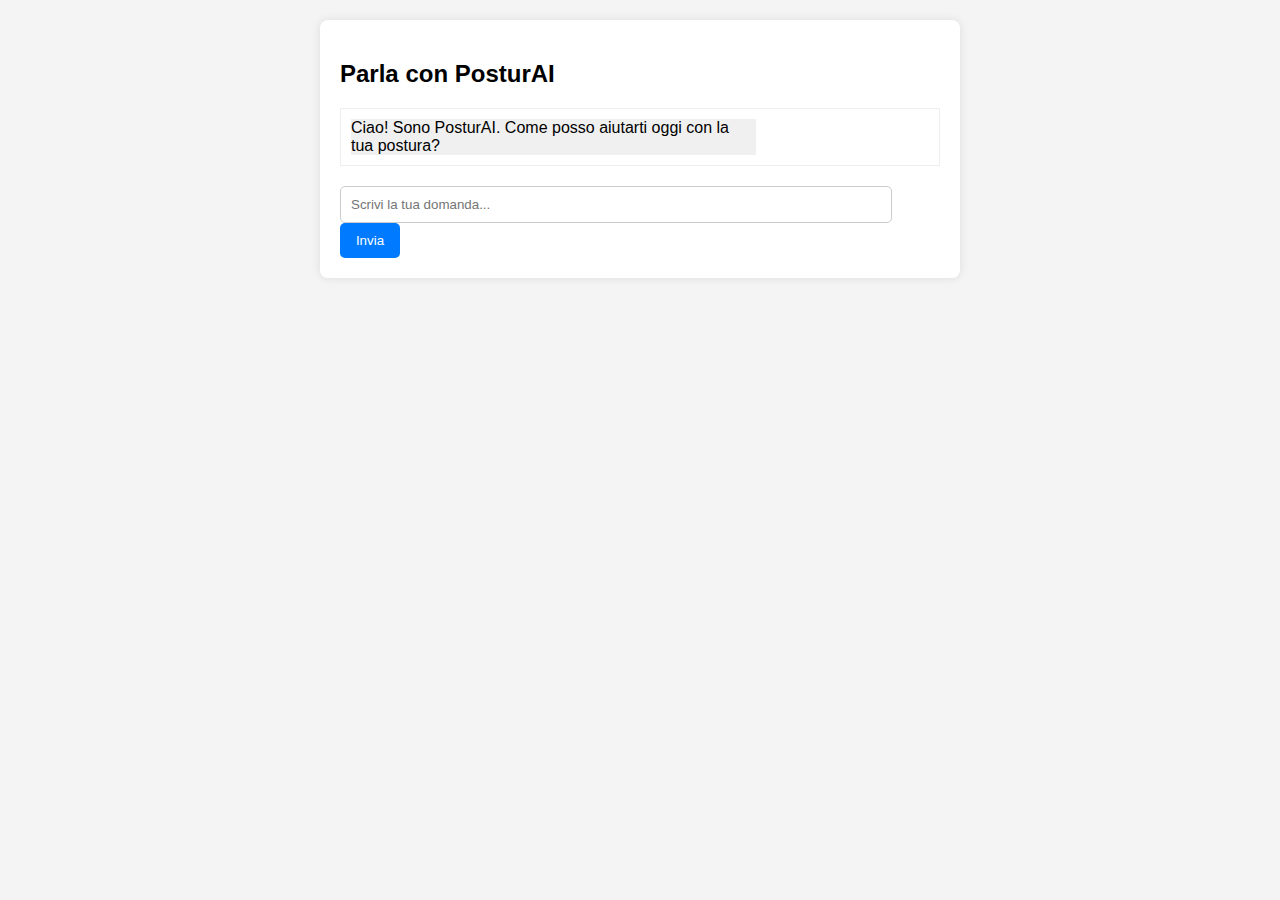
<file: flaskapp/templates/chat_interface.html>
<!DOCTYPE html>
<html lang="it">
<head>
    <meta charset="UTF-8">
    <meta name="viewport" content="width=device-width, initial-scale=1.0">
    <title>PosturAI Chat</title>
    <style>
        body { font-family: sans-serif; margin: 20px; background-color: #f4f4f4; }
        #chatbox { width: 80%; max-width: 600px; margin: auto; background-color: white; border-radius: 8px; box-shadow: 0 0 10px rgba(0,0,0,0.1); padding: 20px; }
        .message { margin-bottom: 15px; padding: 10px; border-radius: 5px; }
        .user-message { background-color: #e1f5fe; text-align: right; margin-left: auto; max-width: 70%; }
        .ai-message { background-color: #f0f0f0; text-align: left; margin-right: auto; max-width: 70%; }
        #userInput { width: calc(100% - 70px); padding: 10px; border: 1px solid #ccc; border-radius: 5px; }
        #sendButton { width: 60px; padding: 10px; background-color: #007bff; color: white; border: none; border-radius: 5px; cursor: pointer; }
        #sendButton:hover { background-color: #0056b3; }
        #messages { max-height: 400px; overflow-y: auto; margin-bottom: 20px; border: 1px solid #eee; padding:10px;}
    </style>
</head>
<body>
    <div id="chatbox">
        <h2>Parla con PosturAI</h2>
        <div id="messages">
            <div class="ai-message">Ciao! Sono PosturAI. Come posso aiutarti oggi con la tua postura?</div>
        </div>
        <div>
            <input type="text" id="userInput" placeholder="Scrivi la tua domanda...">
            <button id="sendButton">Invia</button>
        </div>
    </div>

    <script>
        const messagesDiv = document.getElementById('messages');
        const userInput = document.getElementById('userInput');
        const sendButton = document.getElementById('sendButton');

        async function sendMessage() {
            const question = userInput.value.trim();
            if (!question) return;

            appendMessage(question, 'user');
            userInput.value = ''; // Clear input

            try {
                const response = await fetch('/chat_ai', {
                    method: 'POST',
                    headers: {
                        'Content-Type': 'application/json',
                    },
                    body: JSON.stringify({ question: question }),
                });

                if (!response.ok) {
                    throw new Error(`Errore HTTP: ${response.status}`);
                }

                const data = await response.json();
                appendMessage(data.reply, 'ai');

            } catch (error) {
                console.error('Errore:', error);
                appendMessage('Scusa, c\'è stato un errore di connessione. Riprova.', 'ai');
            }
        }

        function appendMessage(text, sender) {
            const messageDiv = document.createElement('div');
            messageDiv.classList.add('message', sender + '-message');
            messageDiv.textContent = text;
            messagesDiv.appendChild(messageDiv);
            messagesDiv.scrollTop = messagesDiv.scrollHeight; // Auto-scroll
        }

        sendButton.addEventListener('click', sendMessage);
        userInput.addEventListener('keypress', function(event) {
            if (event.key === 'Enter') {
                sendMessage();
            }
        });
    </script>
</body>
</html>
</file>
